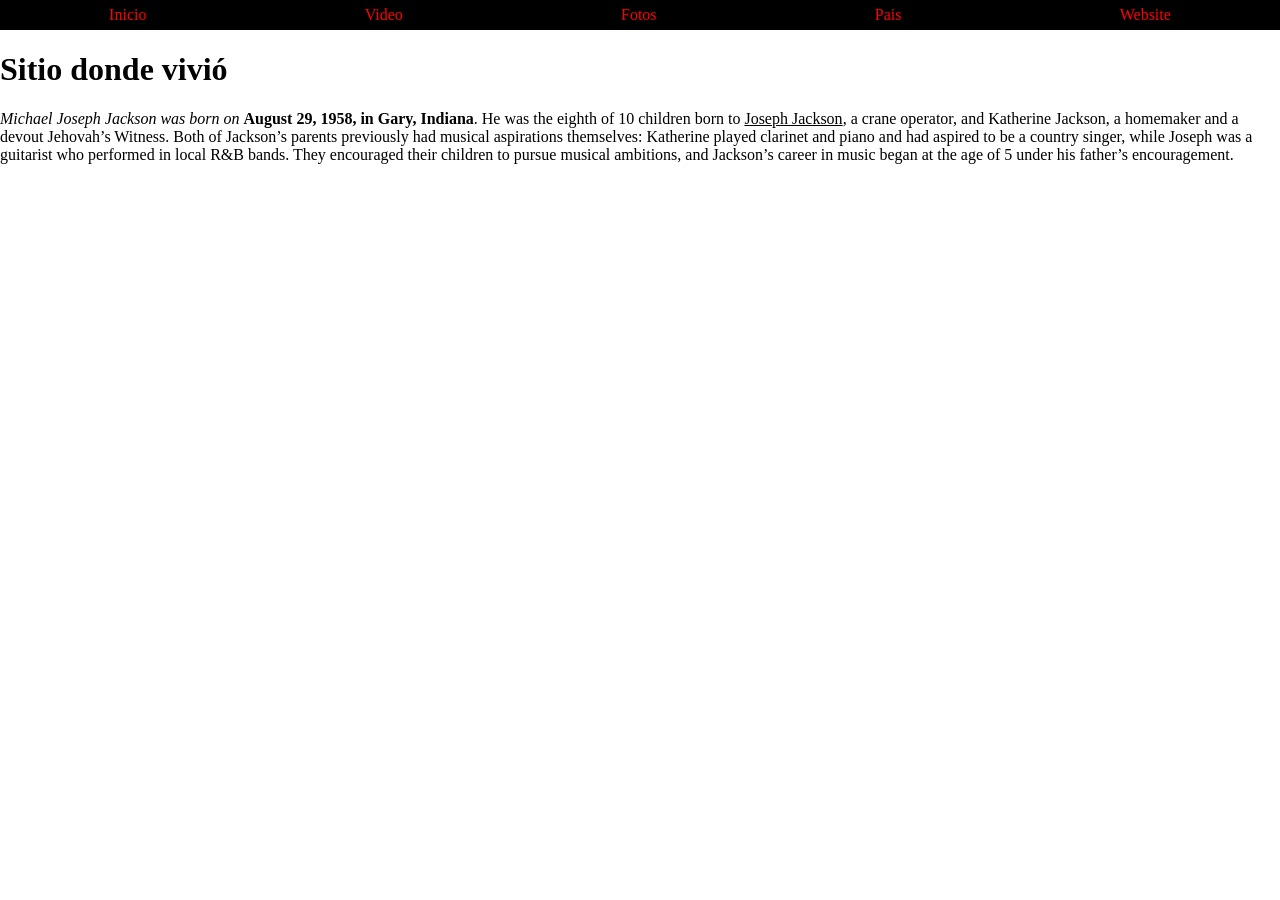
<file: pais.html>
<!DOCTYPE html>
<html>
<head>
  <meta charset="UTF-8">    <!-- Esto es para que pueda reconocer los acentos de English United States International -->
  <meta name="viewport" content="width=device-width, initial-scale=1.0">
  <title>Micheal Jackson</title>   <!-- Este texto va en las pestañas -->
  <!-- Link to the external CSS file -->
  <link rel="stylesheet" type="text/css" href="style.css">
</head>
<body>
<nav>
  <a href= "index.html">Inicio</a>
  <a href= "video.html">Video</a>
  <a href= "fotos.html">Fotos</a>
  <a href= "pais.html">Pais</a>
  <a href= "https://www.biography.com/musicians/michael-jackson">Website</a>
</nav>
<h1>Sitio donde vivió</h1>
<p><i>Michael Joseph Jackson was born on</i> <b>August 29, 1958, in Gary, Indiana</b>. He was the eighth of 10 children born to <u>Joseph Jackson</u>, a crane operator, and Katherine Jackson, a homemaker and a devout Jehovah’s Witness. Both of Jackson’s parents previously had musical aspirations themselves: Katherine played clarinet and piano and had aspired to be a country singer, while Joseph was a guitarist who performed in local R&B bands. They encouraged their children to pursue musical ambitions, and Jackson’s career in music began at the age of 5 under his father’s encouragement.</p>
<iframe src="https://www.google.com/maps/embed?pb=!1m18!1m12!1m3!1d190990.74820591995!2d-87.49214966625027!3d41.58589725142086!2m3!1f0!2f0!3f0!3m2!1i1024!2i768!4f13.1!3m3!1m2!1s0x8811c26949eba4df%3A0x3ec3739841d01645!2sGary%2C%20Indiana%2C%20EE.%20UU.!5e0!3m2!1ses-419!2spr!4v1772665251978!5m2!1ses-419!2spr" width="600" height="450" style="border:0;" allowfullscreen="" loading="lazy" referrerpolicy="no-referrer-when-downgrade"></iframe></body>
</body>
</html>
</file>
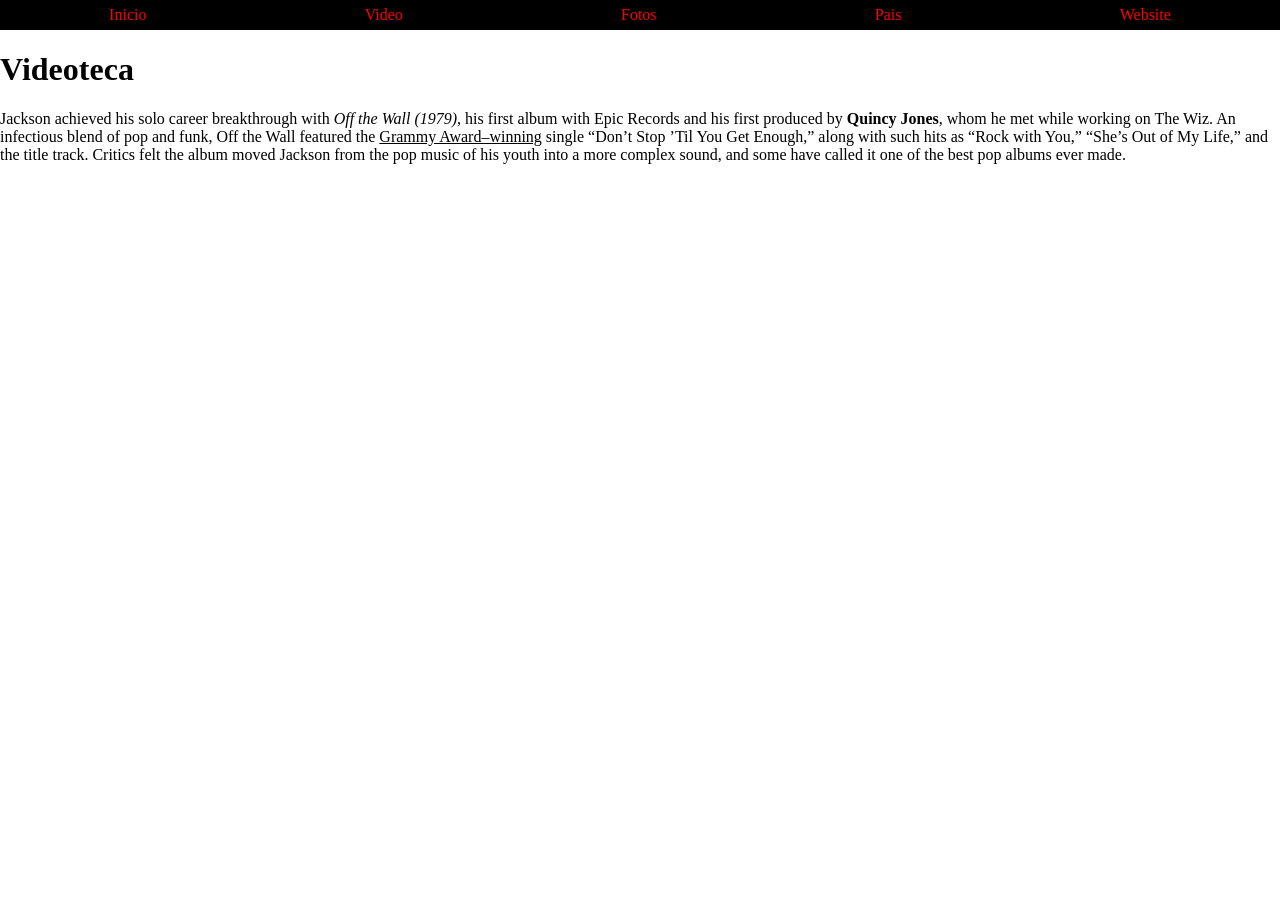
<file: video.html>
<!DOCTYPE html>
<html>
<head>
  <meta charset="UTF-8">    <!-- Esto es para que pueda reconocer los acentos de English United States International -->
  <meta name="viewport" content="width=device-width, initial-scale=1.0">
  <title>Video</title>   <!-- Este texto va en las pestañas -->
  <!-- Link to the external CSS file -->
  <link rel="stylesheet" type="text/css" href="style.css">
</head>
<body>
<nav>
  <a href= "index.html">Inicio</a>
  <a href= "video.html">Video</a>
  <a href= "fotos.html">Fotos</a>
  <a href= "pais.html">Pais</a>
  <a href= "https://www.biography.com/musicians/michael-jackson">Website</a>
</nav>
<h1>Videoteca</h1>
<p>Jackson achieved his solo career breakthrough with <i>Off the Wall (1979)</i>, his first album with Epic Records and his first produced by <b>Quincy Jones</b>, whom he met while working on The Wiz. An infectious blend of pop and funk, Off the Wall featured the <u>Grammy Award–winning</u> single “Don’t Stop ’Til You Get Enough,” along with such hits as “Rock with You,” “She’s Out of My Life,” and the title track. Critics felt the album moved Jackson from the pop music of his youth into a more complex sound, and some have called it one of the best pop albums ever made.</p>
<iframe width="560" height="315" src="https://www.youtube.com/embed/h_D3VFfhvs4?si=cl8eOKvOqahJ4UoJ" title="YouTube video player" frameborder="0" allow="accelerometer; autoplay; clipboard-write; encrypted-media; gyroscope; picture-in-picture; web-share" referrerpolicy="strict-origin-when-cross-origin" allowfullscreen></iframe>
</body>
</html>
</file>
<file: style.css>
body{
  margin: 0;
  padding: 0;
}
nav {
  background-color: black;
height: 30px;
display: flex;
  justify-content: space-between;
 /* background: linear-gradient(skyblue, green) no-repeat;
  background-image: url("https://t4.ftcdn.net/jpg/02/32/92/55/360_F_232925587_st4gM8b3TJHtjjddCIUNyVyFJmZqMmn4.jpg"); */
}
nav a{
  color: white;
  text-decoration: none;
  margin: auto;
}
  /* unvisited link */
a:link {
  color: red;
}

/* visited link */
a:visited {
  color: green;
}

/* mouse over link */
a:hover {
  color: hotpink;
}

/* selected link */
a:active {
  color: blue;
}
.galeria{
  width:200px;
  }
</file>
